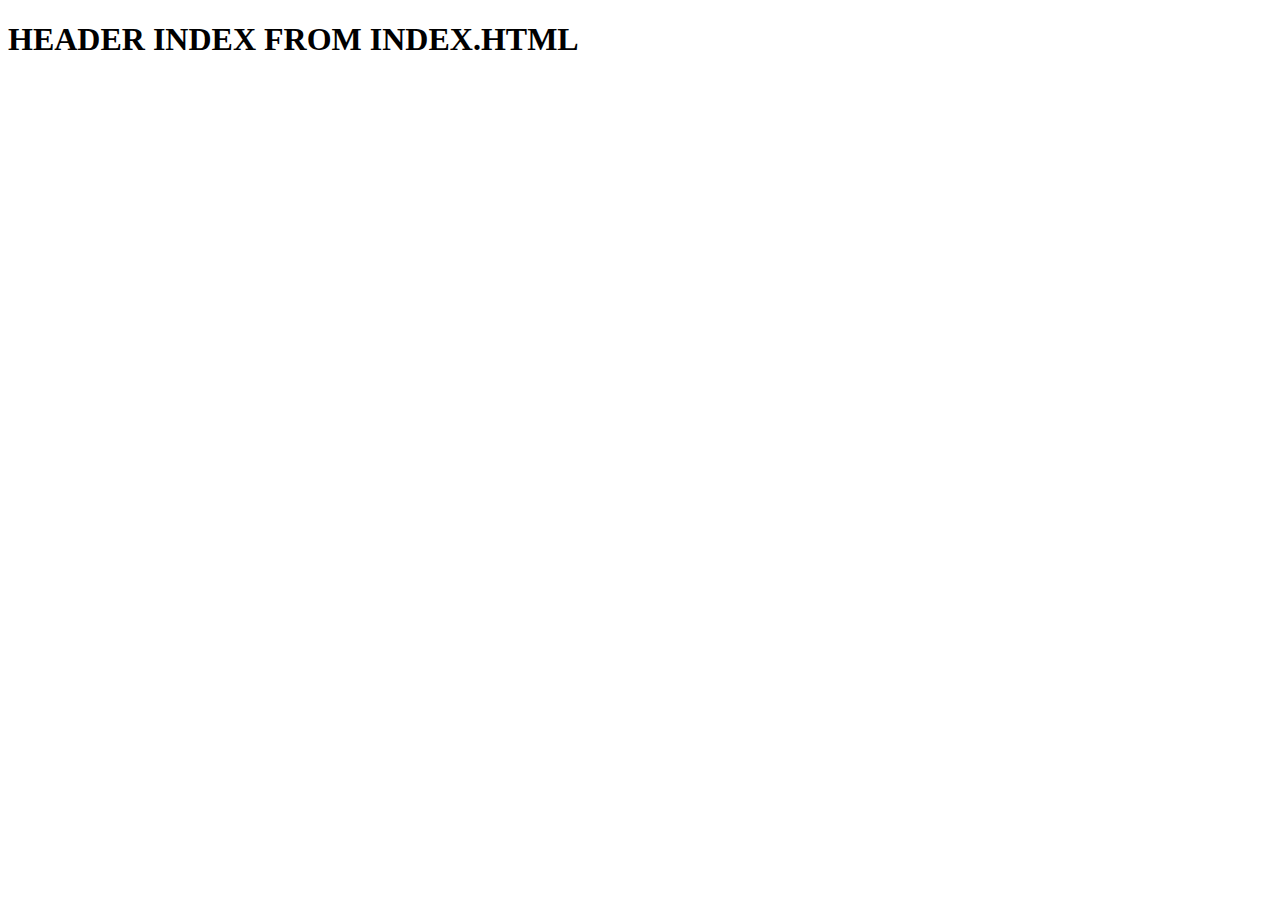
<file: AspDotNetLabs/wwwroot/index.html>
﻿
<!DOCTYPE html>
<html>
<head>
    <title>Index Page</title>
    <style>
        h1 {
            text-transform: uppercase;
        }
    </style>
</head>
<body>
    <h1>Header index from index.html</h1>
</body>
</html>
</file>
